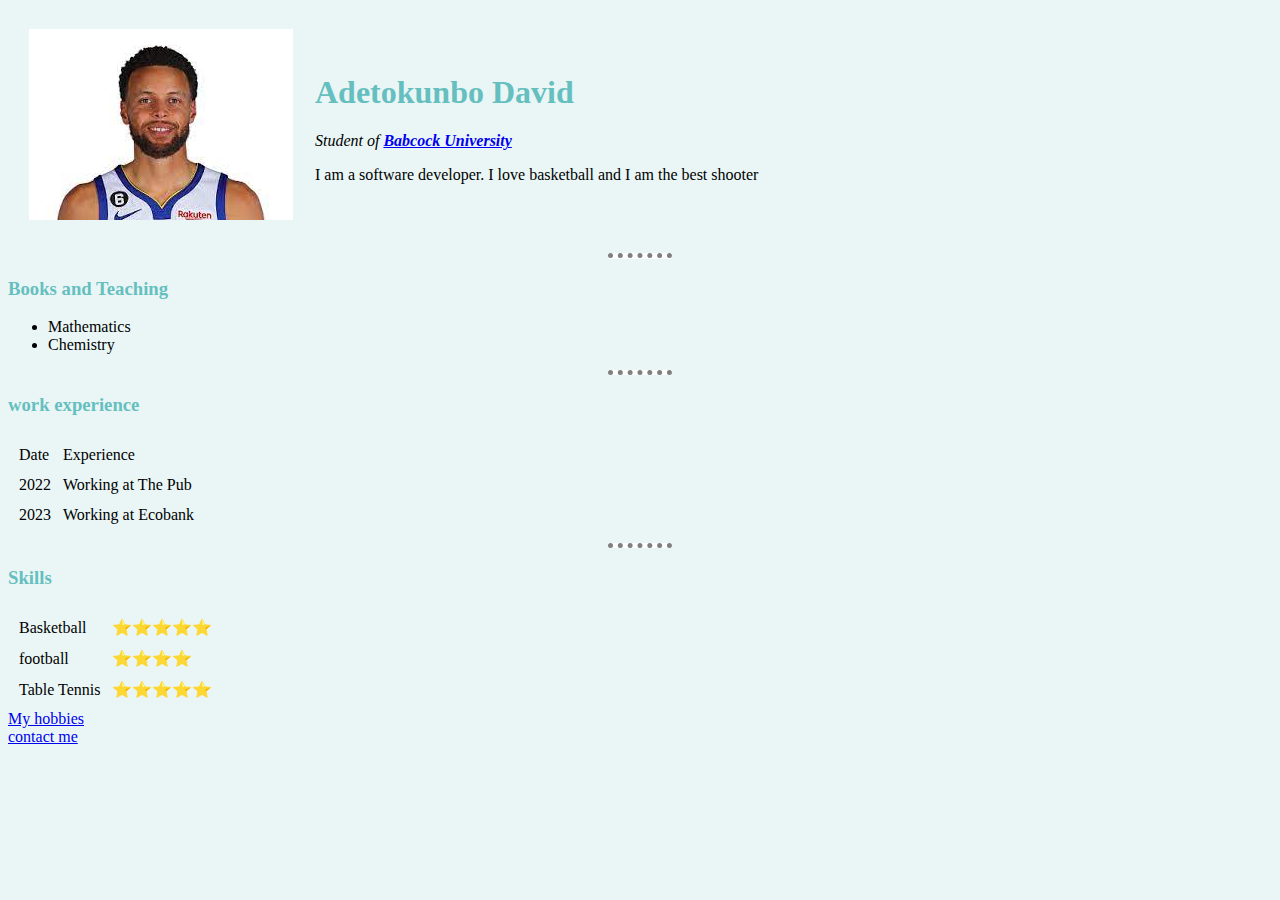
<file: web development/HTML = Personal site/index.html>
<!DOCTYPE html>
<html lang="en">
<head>
    <meta charset="UTF-8">
    <title>David's Personal site</title>
    <link rel="stylesheet" href="css/styles.css">
</head>
<body>
    <table cellspacing = "20">
        <tr>
    <td><img src="curry.png" alt="curry profile picture"></td>
    <td><h1>Adetokunbo David</h1>
    <p> <em> Student of <strong><a href="https://www.babcock.edu.ng/">Babcock University</a></strong></em></p>
    <p>I am a software developer. I love basketball and I am the best shooter</p>
</td>
</tr>
</table>
<hr size="3">
    <h3>Books and Teaching</h3>
    <ul>
        <li>Mathematics</li>
        <li>Chemistry</li>
    </ul>
    <hr>
    <h3>work experience</h3>
    <table cellspacing = "10">
        <thead>
            <tr>
            <td>Date</td>
            <td>Experience</td> 
            </tr>
            
        </thead>
        <tbody>
            <tr>
            <td>2022</td>
            <td>Working at The Pub</td>
            </tr>
            <tr>
            <td>2023</td>
            <td>Working at Ecobank</td>
            </tr>
        </tbody>
    </table>
    <hr>
    <h3>Skills</h3>
    <table cellspacing = "10">
      <tr>
        <td>Basketball</td>
        <td>⭐⭐⭐⭐⭐</td>
      </tr>
      <tr>
        <td>football</td>
        <td>⭐⭐⭐⭐</td>
      </tr>
      <tr>
        <td>Table Tennis</td>
        <td>⭐⭐⭐⭐⭐</td>
      </tr>
    </table>
    <a href="hobbies.html">My hobbies</a>
    <br>
    <a href="contact.html">contact me</a>
</body>
</html>
</file>
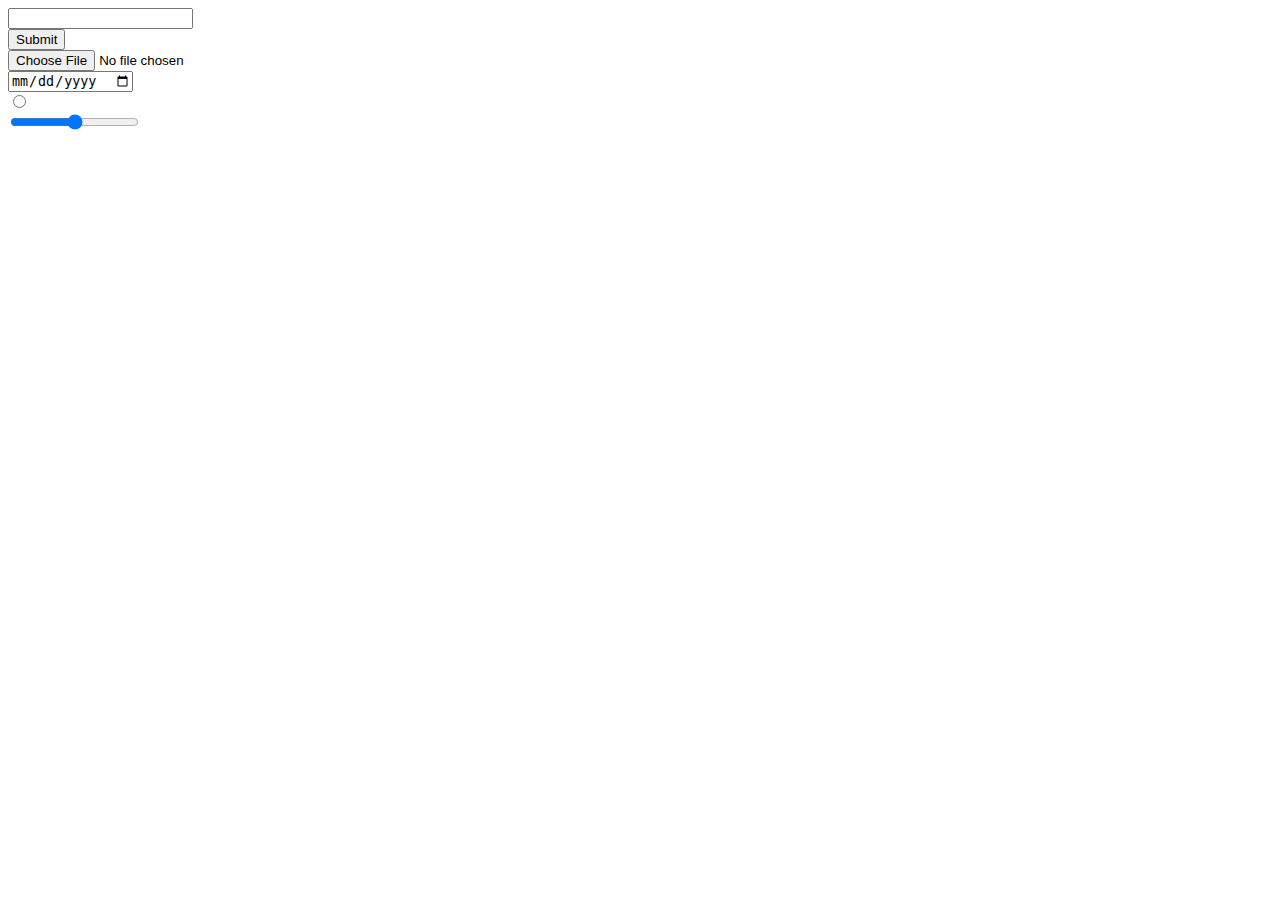
<file: form.html>
<!DOCTYPE html>
<html lang="en" dir="ltr">
  <head>
    <meta charset="utf-8">
    <title>Form</title>
  </head>
  <body>
 <form class="" action="index.html" method="post">
   <input type="text" name="" value="">
   <br>
   <input type="submit" name="">
   <br>
   <input type="file" name="" value="">
   <br>
   <input type="date" name="" value="">
   <br>
   <input type="radio" name="" value="">
   <br>
   <input type="range" name="" value="">
 </form>
  </body>
</html>
</file>
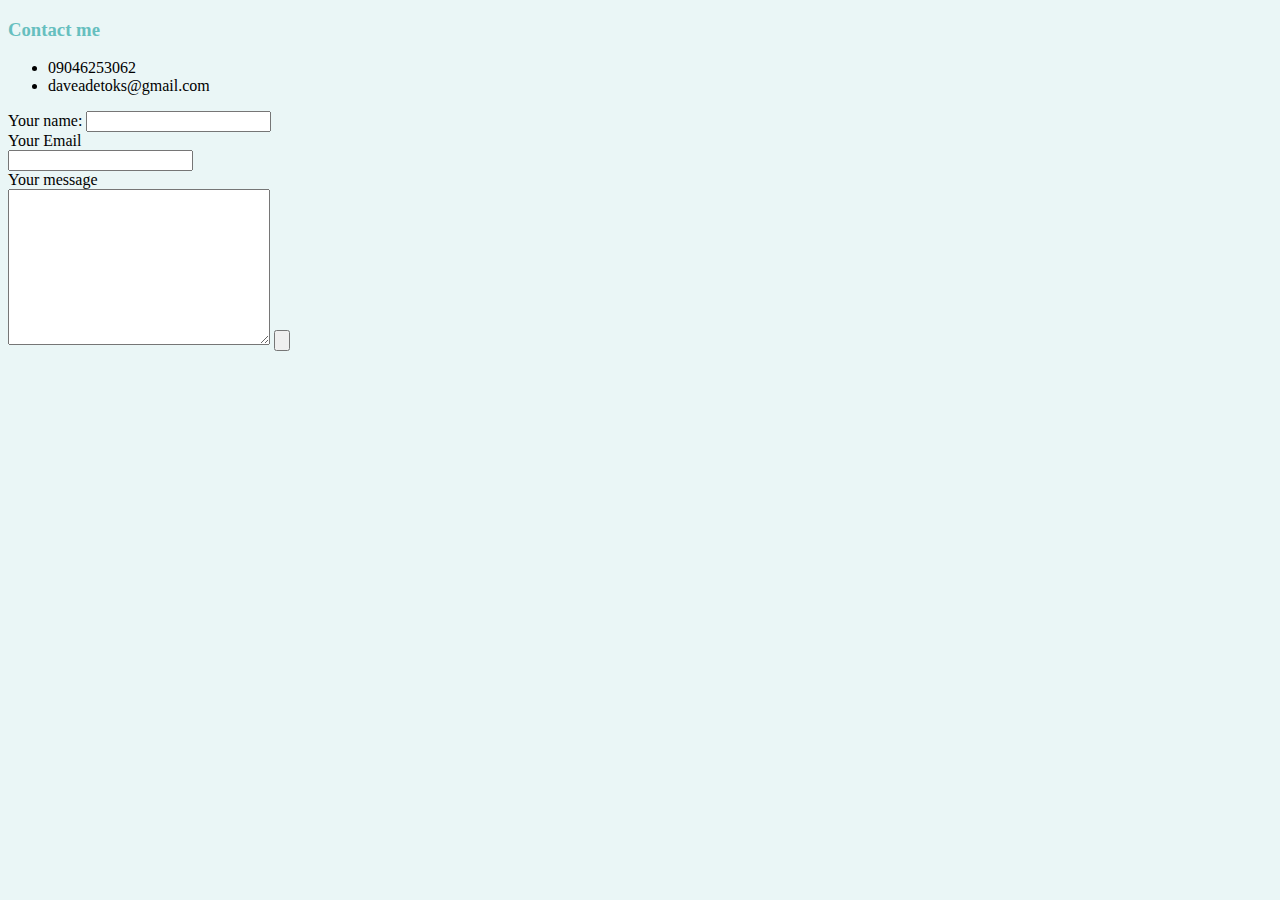
<file: HTML - Personal Site/contact.html>
<!DOCTYPE html>
<html lang="en" dir="ltr">

<head>
  <meta charset="utf-8">
  <title> contact </title>
   <link rel="stylesheet" href="css/styles.css">
</head>

<body>
  <h3> Contact me </h3>
  <ul>
    <li> 09046253062 </li>
    <li> daveadetoks@gmail.com </li>

  </ul>
  <form action="mailto: daveadetoks@gmail.com" method="post" enctype="tet/plain">
    <label>Your name: </label>
    <input type="text" name="yourName" value=""><br>
    <label>Your Email</label><br>
    <input type="email" name="yourEmail" value=""><br>
    <label >Your message</label><br>
    <textarea name="yourmessage" rows="10" cols="30"></textarea>
    <input type="submit" name="" value="">
  </form>
</body>

</html>
</file>
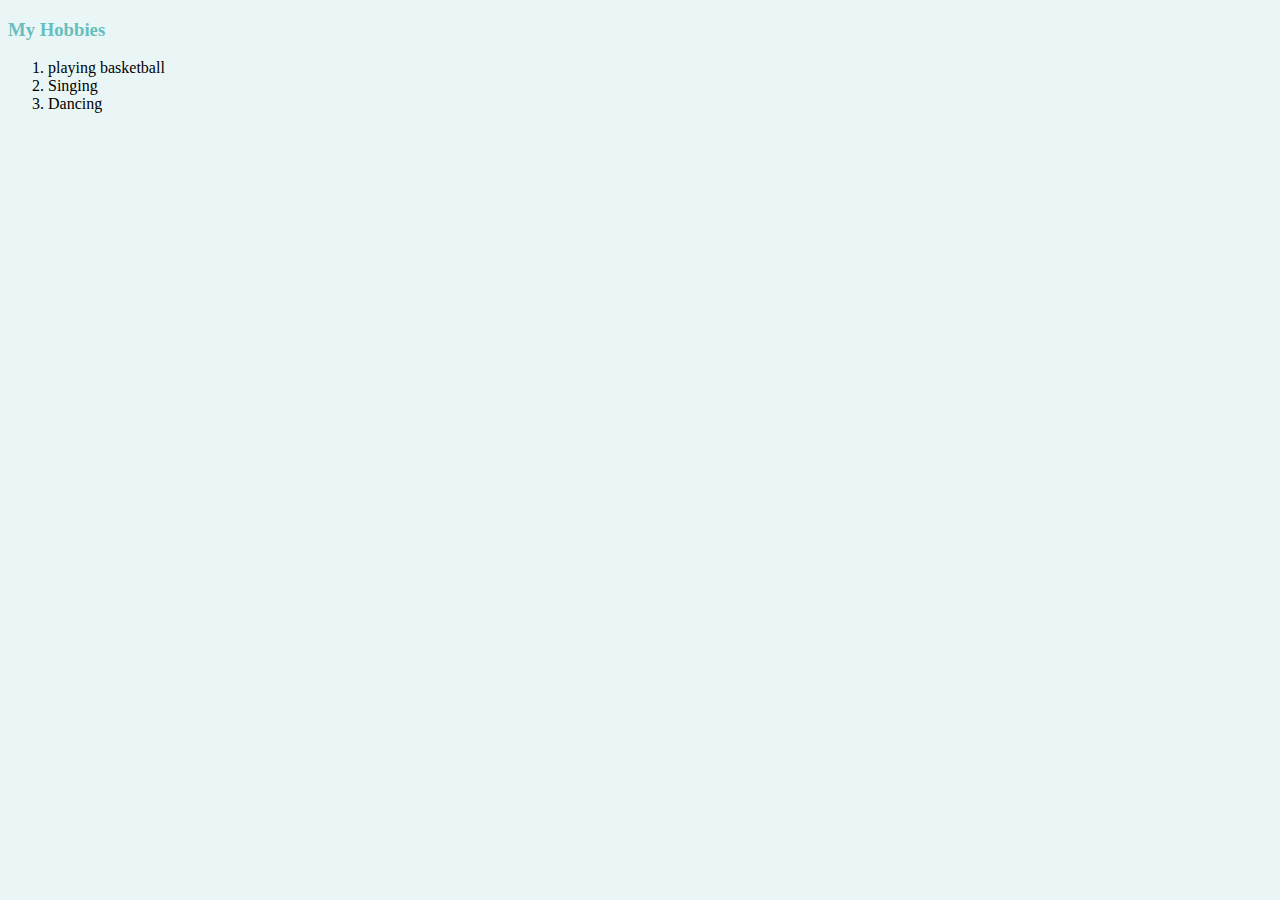
<file: HTML - Personal Site/hobbies.html>
<!DOCTYPE html>
<html lang="en" dir="ltr">
  <head>
    <meta charset="utf-8">
    <title>My hobbies</title>
     <link rel="stylesheet" href="css/styles.css">
  </head>
  <body>
    <h3> My Hobbies </h3>
    <ol>
      <li> playing basketball </li>
      <li> Singing </li>
      <li> Dancing </li>

    </ol>
  </body>
</html>
</file>
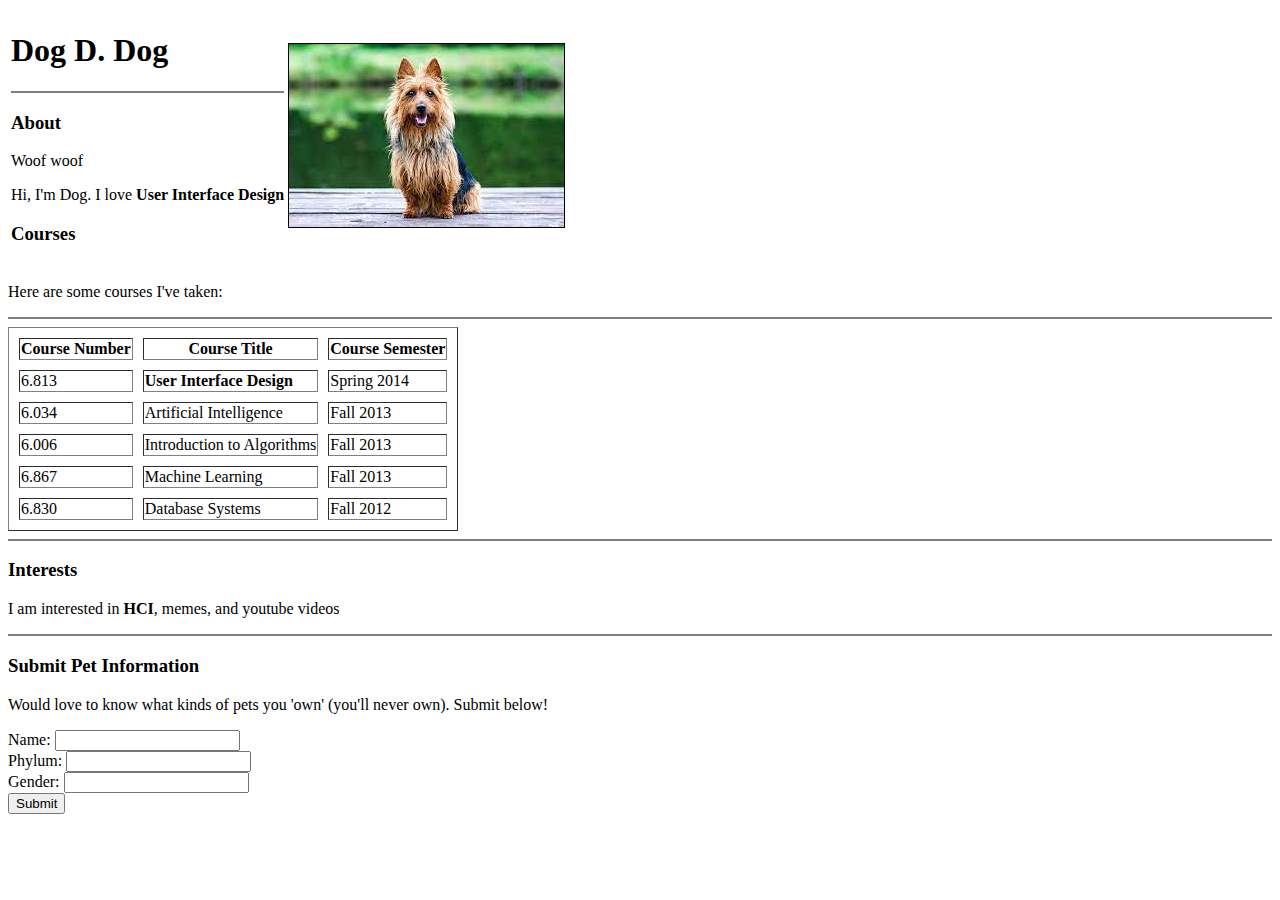
<file: HTML-Practice2/web.html>
<!DOCTYPE html>
<html lang="en" dir="ltr">

<head>
  <meta charset="utf-8">
  <title>Dog</title>
</head>

<body>
  <table>
    <tr>

      <td>
      <h1>Dog D. Dog</h1>
      <hr size="2" noshade>
      <h3>About</h3>
      <p>Woof woof</p>
      <p>Hi, I'm Dog. I love <strong>User Interface Design</strong></p>
      <h3>Courses</h3>
      </td>
      <td>

        <img src="[data-uri]" border="1px" alt="Dog Profile picture">
        </td>
      </tr>





  </table>
  <p>Here are some courses I've taken:</p>
  <hr size="2" noshade>
  <table cellspacing="10" border="1 px">
    <th>Course Number</th>
    <th>Course Title</th>
    <th>Course Semester </th>
    <tr>
      <td>6.813</td>
      <td><strong>User Interface Design</strong></td>
      <td>Spring 2014</td>
    </tr>
    <tr>
      <td>6.034</td>
      <td>Artificial Intelligence</td>
      <td>Fall 2013</td>

    </tr>
    <tr>
      <td>6.006</td>
      <td>Introduction to Algorithms</td>
      <td>Fall 2013</td>
    </tr>
    <tr>
      <td>6.867</td>
      <td>Machine Learning</td>
      <td>Fall 2013</td>
    </tr>
    <tr>
      <td>6.830</td>
      <td>Database Systems</td>
      <td>Fall 2012</td>
    </tr>
  </table>
  <hr size="2" noshade>
  <h3>Interests</h3>
  <p>I am interested in <strong>HCI</strong>, memes, and youtube videos</p>
  <hr size="2" noshade>
  <h3>Submit Pet Information</h3>
  <p>Would love to know what kinds of pets you 'own' (you'll never own). Submit below!</p>
  <form class="name" action="index.html" method="post">
    <label>Name:</label>
    <input type="text" name="Name:" value="">
    <br>
    <label>Phylum:</label>
    <input type="text" name="Name:" value="">
    <br>
    <label>Gender:</label>
    <input type="text" name="Name:" value="">
    <br>
    <input type="submit">
  </form>
</body>

</html>
</file>
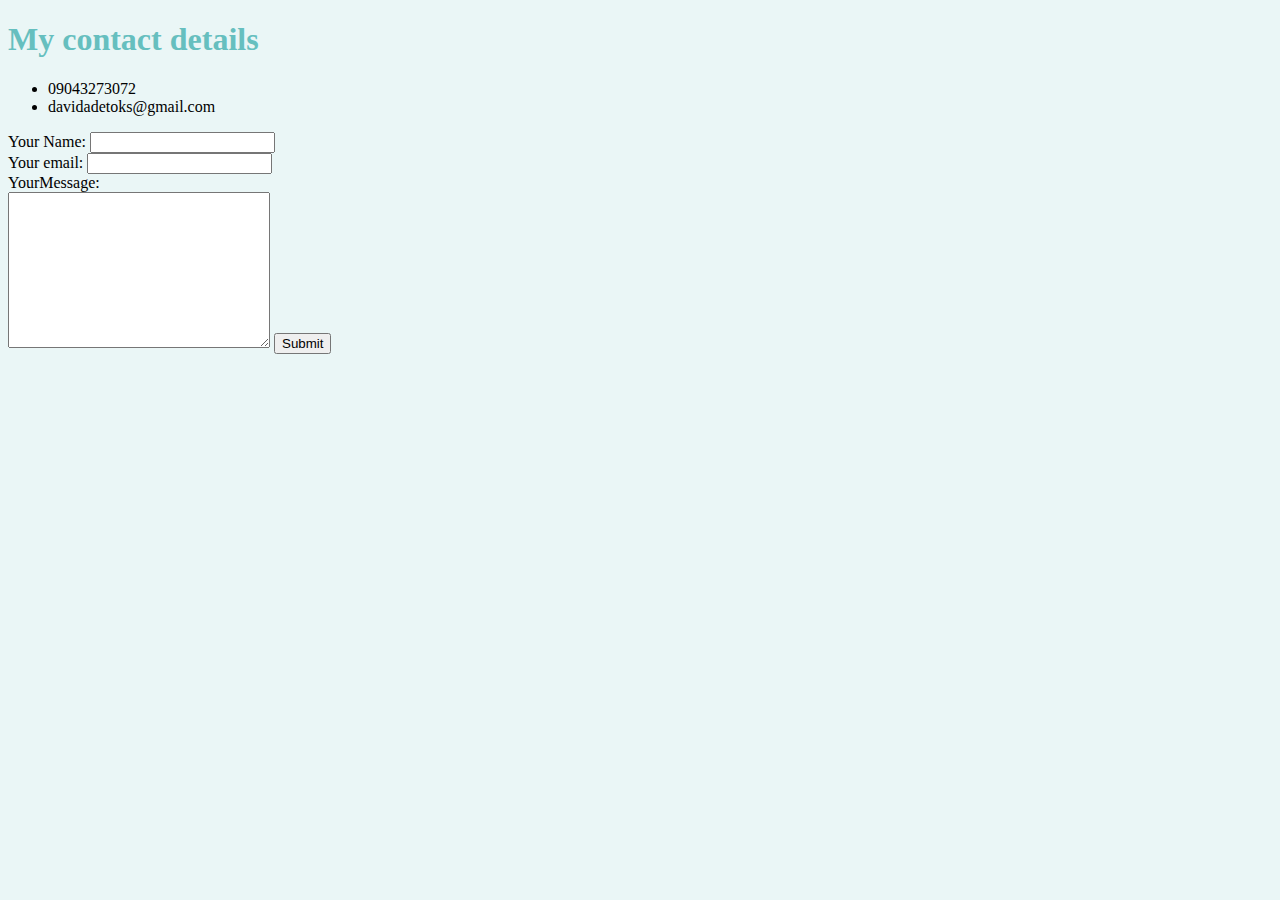
<file: web development/HTML = Personal site/contact.html>
<!DOCTYPE html>
<html lang="en">
<head>
    <meta charset="UTF-8">
    <title>Document</title>
    <link rel="stylesheet" href="css/styles.css">
</head>
<body>
    <h1>My contact details</h1>
    <ul>
        <li>09043273072</li>
        <li>davidadetoks@gmail.com</li>
    </ul>
   
    <form action="mailto:daveadetoks@gmail.com" method="post" enctype="text/plain"></form>
    <label>Your Name:</label>
    <input type="text" name="yourName" value=""><br>
    <label>Your email:</label>
    <input type="mail" name="yourEmail" value=""><br>
    <label>YourMessage:</label><br>
    <textarea name="YourMessage" id="" cols="30" rows="10"></textarea>
    <input type="submit" name="">
</body>
</html>
</file>
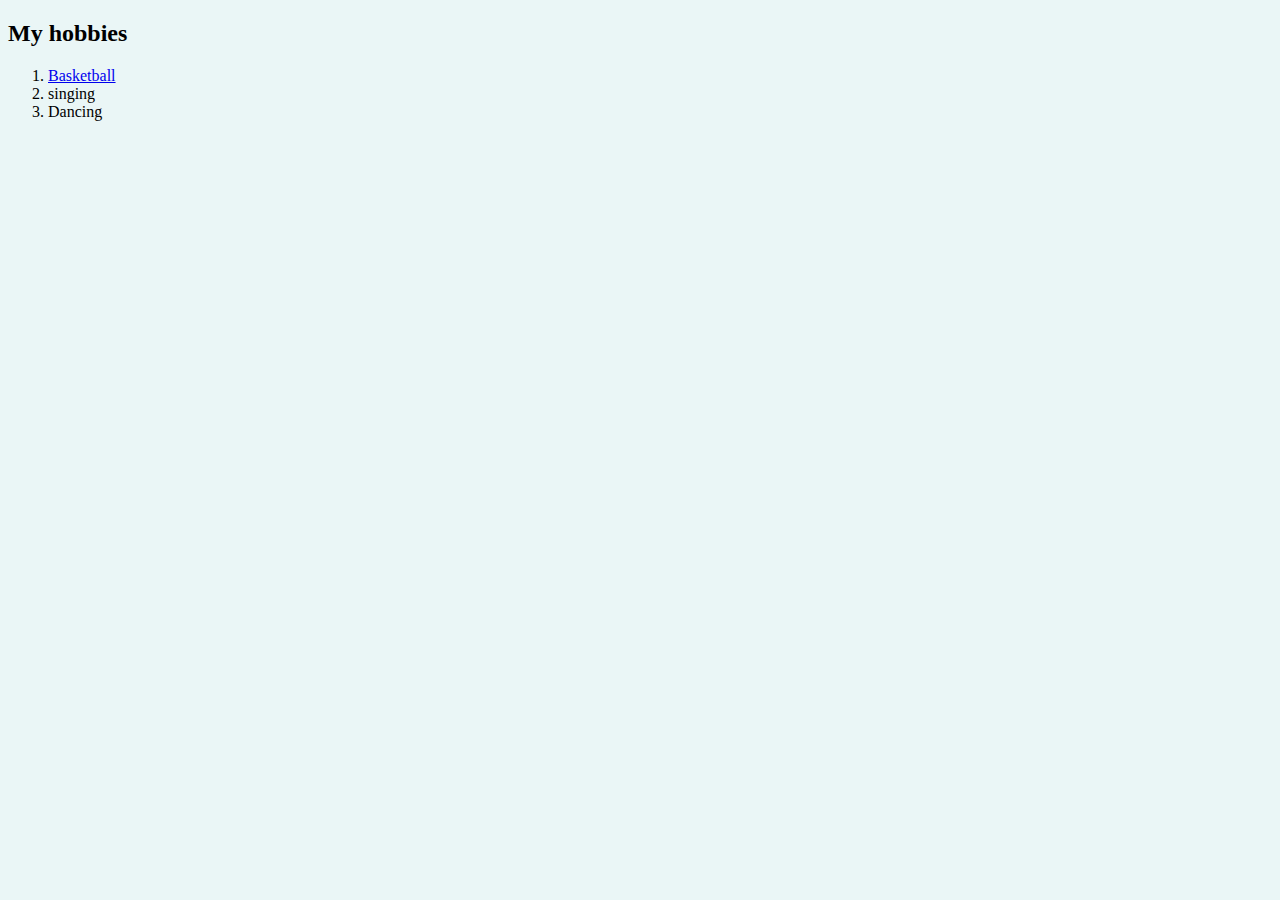
<file: web development/HTML = Personal site/hobbies.html>
<!DOCTYPE html>
<html lang="en">
<head>
    <meta charset="UTF-8">
    <title>Document</title>
    <link rel="stylesheet" href="css/styles.css">
</head>
<body>
    <h2>My hobbies</h2>
    <ol>
        <li><a href="https://www.youtube.com/watch?v=0eG-Dm2PtpE">Basketball</a></li>
        <li>singing</li>
        <li>Dancing</li>
    </ol>
</body>
</html>
</file>
<file: web development/HTML = Personal site/css/styles.css>
body {
    background-color: #EAF6F6;
    }
    hr {
        background-color: white;
        border-style: dotted none none;
        border-color: grey;
        border-width: 5px;
        width: 5%;
    }
    h1 {
        color: #66BFBF;
    }
    h3 {
        color: #66BFBF;
    }
</file>
<file: HTML - Personal Site/css/styles.css>
body {
  background-color: #EAF6F6;
}
hr {
  background-color: #EAF6F6;
  border-style: none;
  border-top-style: dotted;
  border-color: grey;
  border-width: 5px;
  width: 5%;
}
h1 {
  color: #66BFBF;
}
h3 {
  color: #66BFBF;
}
</file>
